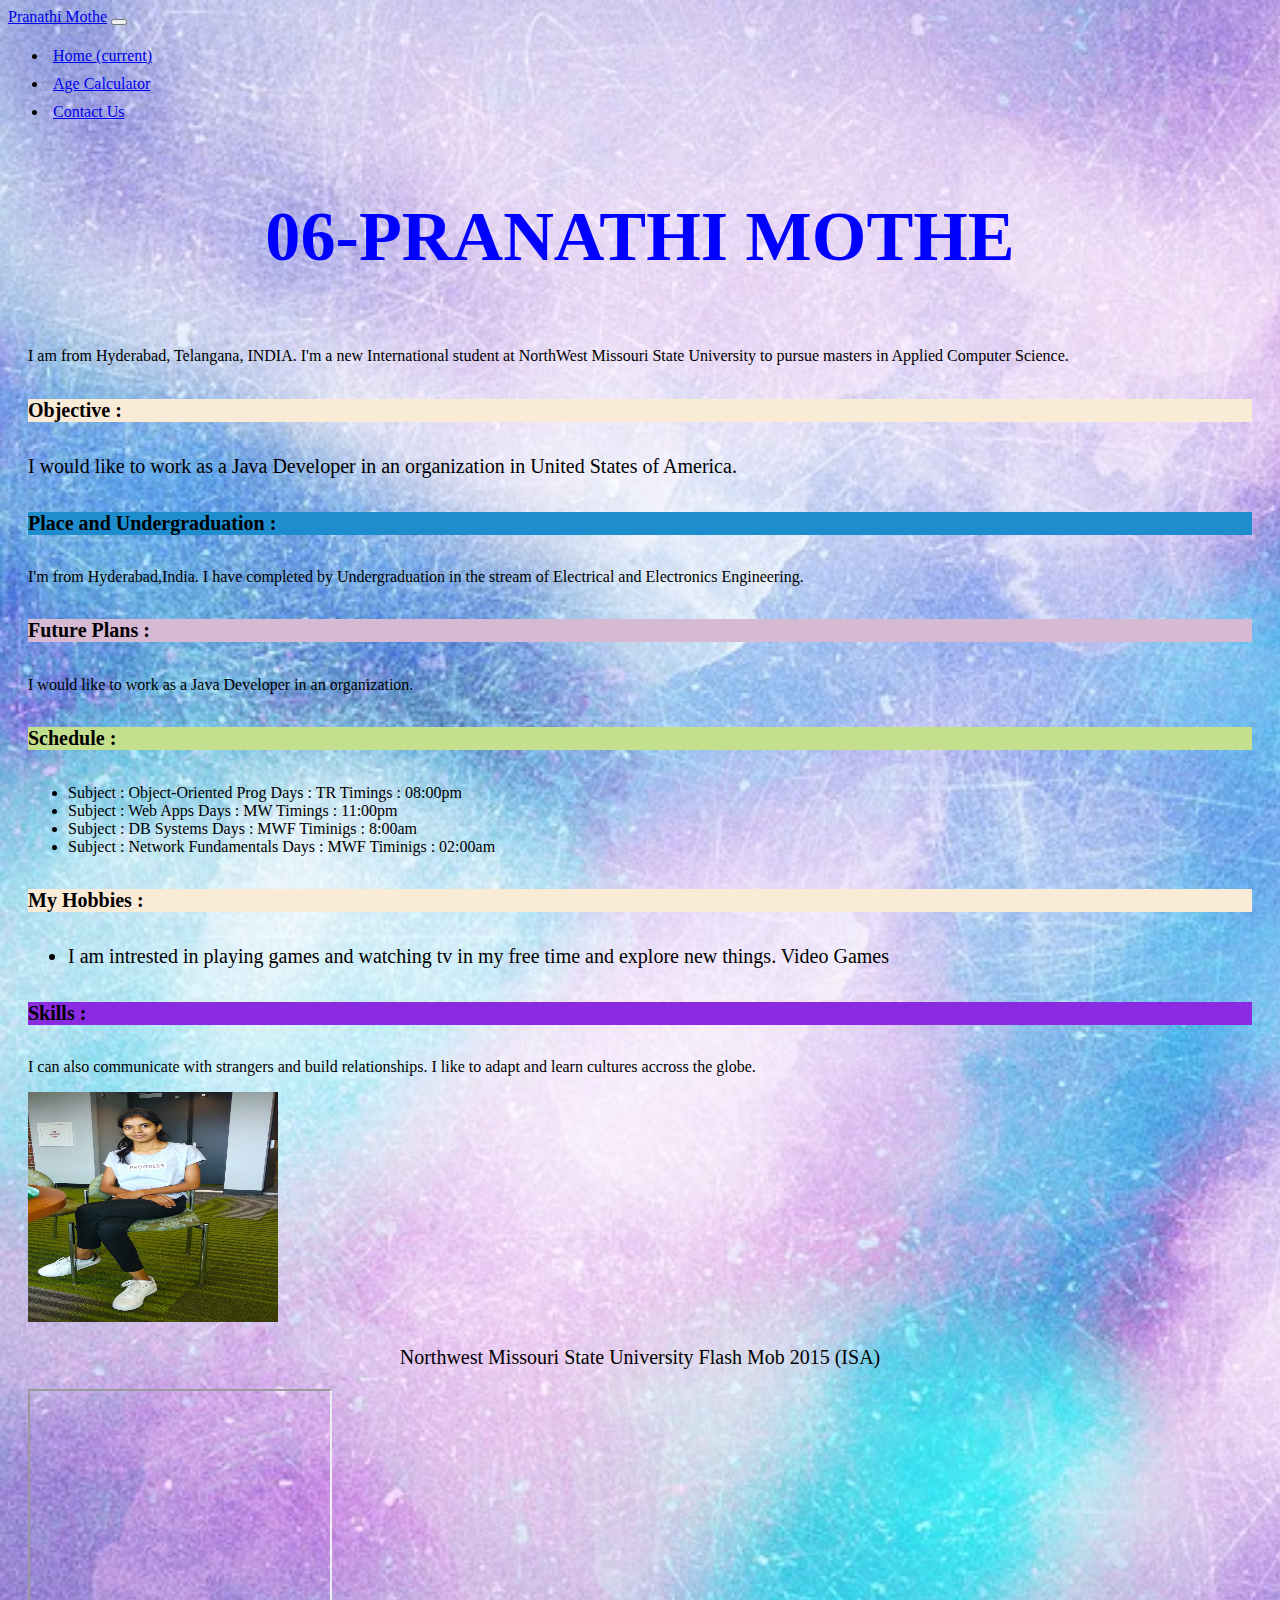
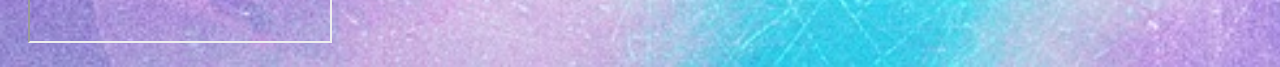
<file: index.html>
<!DOCTYPE html>
<html lang="en">

<head>
	<title>About Me</title>
	<meta charset="utf-8">
	<meta name="description"content="">
	<meta name="viewport" content="width=device-width,initial-scale=1,shrink-to-fit=no">
	<link rel="stylesheet" type="text/css" href="pranathi.css">
	<link rel="shortcut icon" href="http://sstatic.net/stackoverflow/img/favicon.ico">
	<link rel="stylesheet" href="https://maxcdn.bootstrapcdn.com/bootstrap/4.0.0-beta/css/bootstrap.min.css" integrity="sha384-/Y6pD6FV/Vv2HJnA6t+vslU6fwYXjCFtcEpHbNJ0lyAFsXTsjBbfaDjzALeQsN6M"
	 crossorigin="anonymous">

</head>

<body>
	<nav class="navbar navbar-expand-lg navbar-dark bg-primary">
		<a class="navbar-brand" href="index.html">Pranathi Mothe</a>
		<button class="navbar-toggler" type="button" data-toggle="collapse" data-target="#myNavbar" aria-controls="myNavbar"
		 aria-expanded="false" aria-label="Toggle navigation">
			<span class="navbar-toggler-icon"></span>
		</button>

		<div class="collapse navbar-collapse" id="myNavbar">
			<ul class="navbar-nav mr-auto">
				<li class="nav-item active">
					<a class="nav-link active" href="index.html">Home <span class="sr-only">(current)</span></a>
				</li>
				<li class="nav-item">
					<a class="nav-link disabled" href="calculator.html">Age Calculator</a>
				</li>
				<li class="nav-item">
					<a class="nav-link disabled" href="contactUs.html">Contact Us</a>
				</li>
			</ul>

		</div>
	</nav>
	<header>
		<h3> <strong> 06-PRANATHI MOTHE </strong></h3>
	</header>
	<article>
		<div class="container">
			<div class="row">
				<div class="col-sm-8 col-xs-8 col-md-8 col-lg-8">
					<p>I am from Hyderabad, Telangana, INDIA.
					 I'm a new International student at NorthWest Missouri State University
						to pursue masters in Applied Computer Science.</p>
						<h5 class="h"> Objective :</h5>
						<p class="p"> I would like to work as a Java Developer in an organization in United States of America.</p>
						<section>
							<h5 id="past-section">Place and Undergraduation :</h5>
							<p>I'm from Hyderabad,India. I have completed by Undergraduation in the stream of Electrical and Electronics
								Engineering.</p>
						</section>
						<section>
							<h5 id="future-section">Future Plans :</h5>
							<p>I would like to work as a Java Developer in an organization.</p>
						</section>
						<section>
							<h5 class="section-header">Schedule :</h5>
							<ul>
								<li>Subject : Object-Oriented Prog Days : TR Timings : 08:00pm</li>
								<li>Subject : Web Apps Days : MW Timings : 11:00pm</li>
								<li>Subject : DB Systems Days : MWF Timinigs : 8:00am</li>
								<li>Subject : Network Fundamentals Days : MWF Timinigs : 02:00am</li>
							</ul>
						</section>
						<h5 class="h"> My Hobbies :</h5>
						<ul class="li">
							<li>I am intrested in playing games and watching tv in my free time and explore new things.
							Video Games</li>
						</ul>
						<h5 class="aside-header"> Skills :</h5>
						<p>
							I can also communicate with strangers and build relationships.
							I like to adapt and learn cultures accross the globe.
						</p>
				</div>
				<div class="col-sm-4 col-md-4 col-xs-4 col-lg-4">
					<img class="rounded-circle" width="250" height="230" src="IMG_20180821_175802.jpg" alt="profile picture">
					<p id="tag">Northwest Missouri State University Flash Mob 2015 (ISA)</p>
					<iframe width="300" height="250" src="https://www.youtube.com/embed/1M_-IDT0LtY" allow="autoplay;"></iframe>
				</div>

			</div>
		</div>
	
	</article>
	<script src="https://code.jquery.com/jquery-3.2.1.slim.min.js" integrity="sha384-KJ3o2DKtIkvYIK3UENzmM7KCkRr/rE9/Qpg6aAZGJwFDMVNA/GpGFF93hXpG5KkN"
	 crossorigin="anonymous"></script>
	<script src="https://cdnjs.cloudflare.com/ajax/libs/popper.js/1.11.0/umd/popper.min.js" integrity="sha384-b/U6ypiBEHpOf/4+1nzFpr53nxSS+GLCkfwBdFNTxtclqqenISfwAzpKaMNFNmj4"
	 crossorigin="anonymous"></script>
	<script src="https://maxcdn.bootstrapcdn.com/bootstrap/4.0.0-beta/js/bootstrap.min.js" integrity="sha384-h0AbiXch4ZDo7tp9hKZ4TsHbi047NrKGLO3SEJAg45jXxnGIfYzk4Si90RDIqNm1"
	 crossorigin="anonymous"></script>
</body>

</html>
</file>
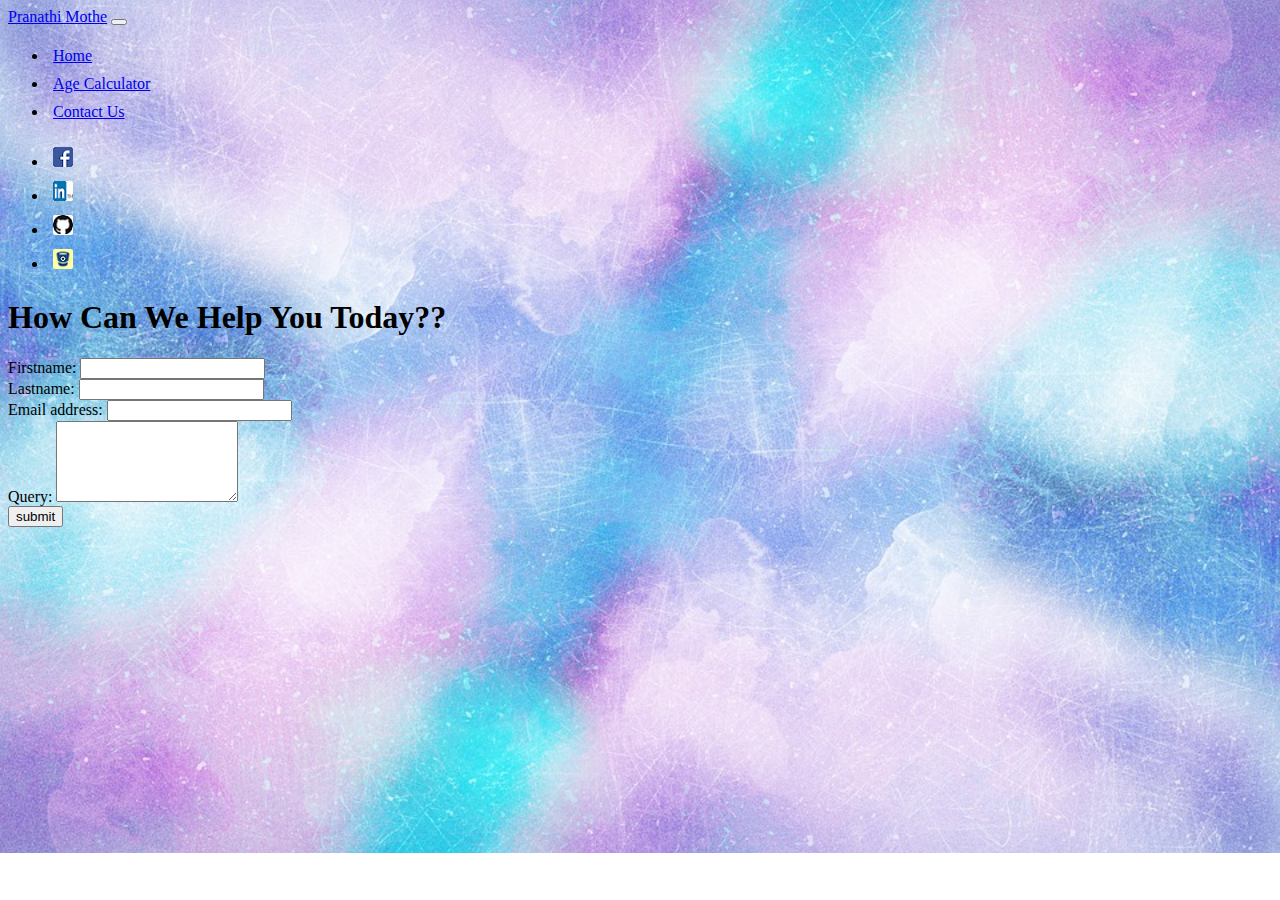
<file: contactUs.html>
<!DOCTYPE html>
<html>
<head>
	<title>ContactUS</title>
	<link rel="stylesheet" type="text/css" href="pranathi.css">
	<link rel="stylesheet" href="https://maxcdn.bootstrapcdn.com/bootstrap/4.0.0-beta/css/bootstrap.min.css" integrity="sha384-/Y6pD6FV/Vv2HJnA6t+vslU6fwYXjCFtcEpHbNJ0lyAFsXTsjBbfaDjzALeQsN6M" crossorigin="anonymous">
	<script src="https://code.jquery.com/jquery-3.2.1.slim.min.js" integrity="sha384-KJ3o2DKtIkvYIK3UENzmM7KCkRr/rE9/Qpg6aAZGJwFDMVNA/GpGFF93hXpG5KkN" crossorigin="anonymous"></script>
	<script src="https://cdnjs.cloudflare.com/ajax/libs/popper.js/1.11.0/umd/popper.min.js" integrity="sha384-b/U6ypiBEHpOf/4+1nzFpr53nxSS+GLCkfwBdFNTxtclqqenISfwAzpKaMNFNmj4" crossorigin="anonymous"></script>
	<script src="https://maxcdn.bootstrapcdn.com/bootstrap/4.0.0-beta/js/bootstrap.min.js" integrity="sha384-h0AbiXch4ZDo7tp9hKZ4TsHbi047NrKGLO3SEJAg45jXxnGIfYzk4Si90RDIqNm1" crossorigin="anonymous"></script>
</head>
<body>
<div class="container-fluid">
<nav class="navbar navbar-expand-lg navbar-dark bg-primary">

	  <a class="navbar-brand" href="index.html">Pranathi Mothe</a>
	  <button class="navbar-toggler" type="button" data-toggle="collapse" data-target="#myNavbar" aria-controls="myNavbar" aria-expanded="false" aria-label="Toggle navigation">
	    <span class="navbar-toggler-icon"></span>
	  </button>

	  <div class="collapse navbar-collapse" id="myNavbar">
	    <ul class="navbar-nav mr-auto">
	      <li class="nav-item ">
	        <a class="nav-link disabled" href="index.html">Home</a>
	      </li>
	      <li class="nav-item">
	        <a class="nav-link disabled" href="Calculator.html">Age Calculator</a>
	      </li>
	      <li class="nav-item active">
	        <a class="nav-link active " href="contactUs.html">Contact Us</a>
	      </li>
	    </ul>
	 
      <ul class="nav navbar-nav navbar-right">
        <li> <a href="https://www.facebook.com/pranathi.reddy.50999" target="-blank"><span ><img src="fb.png" alt="facebook Social Link"></span></a></li>
        <li> <a href="https://www.linkedin.com/in/pranathi-reddy-778269107/" target="-blank"><span ><img src="linkedin.png" alt="Linkedin Social Link"></span></a></li>
        <li> <a href="https://github.com/PranathiMothe" target="-blank"><span ><img src="GitHub-Mark.png" alt="GitHub Social Link"></span></a></li>
        <li> <a href="https://bitbucket.org/Mothe_Pranathi/pranathi-mothe/src/master/" target="-blank"><span ><img src="BB-Mark.png" alt="bitbucket Social Link"></span></a></li>
      </ul>
    </div>

	</nav>
	 <h1>How Can We Help You Today??</h1>
    <div class="row">
        <div class="col-md-12">
      
        </div>
    </div>
    <div class="row">
       <div class="col-md-3">
    </div>
    <form class="col-md-6" action="thanks.html">
    <div class="form-group">
    <label for="First">Firstname:</label>
    <input type="name" class="form-control" id="firstname">
      </div>
      <div class="form-group">
        <label for="Last">Lastname:</label>
        <input type="name" class="form-control" id="lastname">
      </div>
    <div class="form-group">
    <label for="email">Email address:</label>
    <input type="email" class="form-control" id="email1">
    </div>
    <div class="form-group">
    <label for="Query:">Query:</label>
    <textarea class="form-control" rows="5" id="comment"></textarea>
    </div>
     
      <button type="submit" class="btn btn-default">submit</button>
    </form>
    <div class="col-md-3 nav">
	</div>
    </div>
  </div>
</body>
</html>
</file>
<file: pranathi.css>
#tag{
	text-align: center;
	font-size: 20px;
}
body{
	background-image: url("background-2719572_960_720.jpg");
	background-repeat: no-repeat;
	background-size: cover;

}
.profile{
	height: 150px;
	width: 150px;
	margin-top: 50px;
	border-radius: 70%;
}

.about{
	margin-top: 90px;
}

#myNavbar li{
    padding: 5px;
}

#myNavbar li img{
	height: 20px;
    width: 20px;
    border-radius: 2px;
}
.li{
	font-size : 20px;
	border-color : white;

}
.h{
	font-size : 20px;
	border-color : white;
	background-color: antiquewhite;
    margin-right : auto;

}
.p{
	font-size : 20px;

}
header{
	color: blue;
	font-size: 60px;
	text-align: center;
}

.container{
margin:20px;

}

#past-section{
   font-size : 20px;
	background-color : rgb(29, 141, 206);
    margin-right : auto;
    }
#future-section{
    font-size : 20px;
	background-color : rgb(214, 185, 210);
    margin-right : auto;
    }
 .section-header{
        font-size : 20px;
	    background-color : rgb(196, 224, 142);
        text-align: left;
 }
 .aside-header{
	 font-size: 20px;
	 background-color: blueviolet;

 }
 article{
	 background: linear-gradient(to bottom,lightblue,  light pink);
	 color: black;
	
 }
</file>
